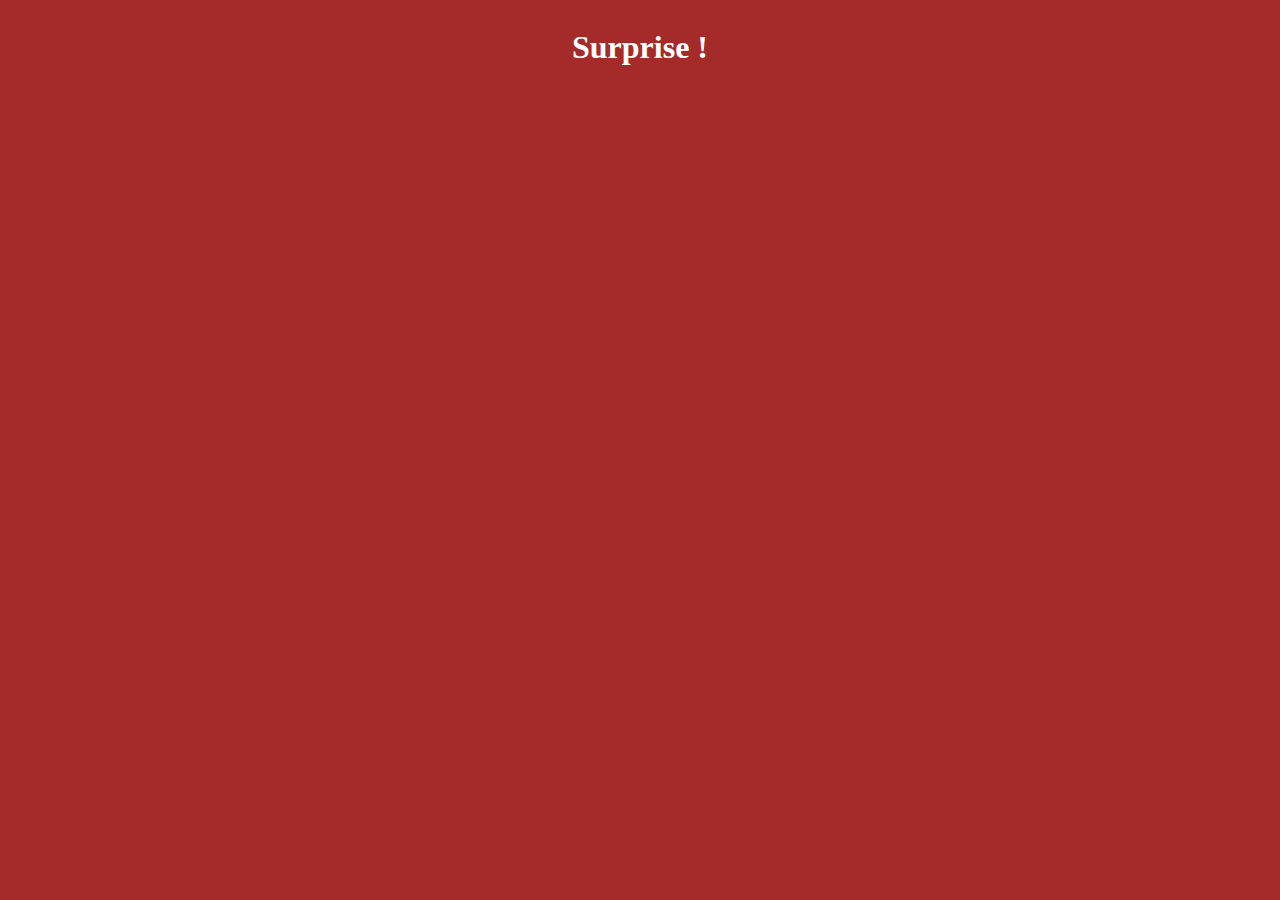
<file: First code2.html>
<!DOCTYPE html>

<html>
        <head>
                <meta charset="utf-8">
                <title>Mon tout premier code en html</title>
                <link rel="stylesheet" href="style.css">
        </head>

        <body>
                
             <div id="soupe">

                <h1>Surprise !</h1>

        </body>

        </html>
</file>
<file: style.css>
h1
{
     color: white;
}

body
{
      background-color: brown;
}

#soupe
{

         width: 800px;
         margin: 0 auto;
         background-color: brown;
         text-align: center;
         align-content: center;
}

ul li
{
	list-style-type: none;
}
</file>
